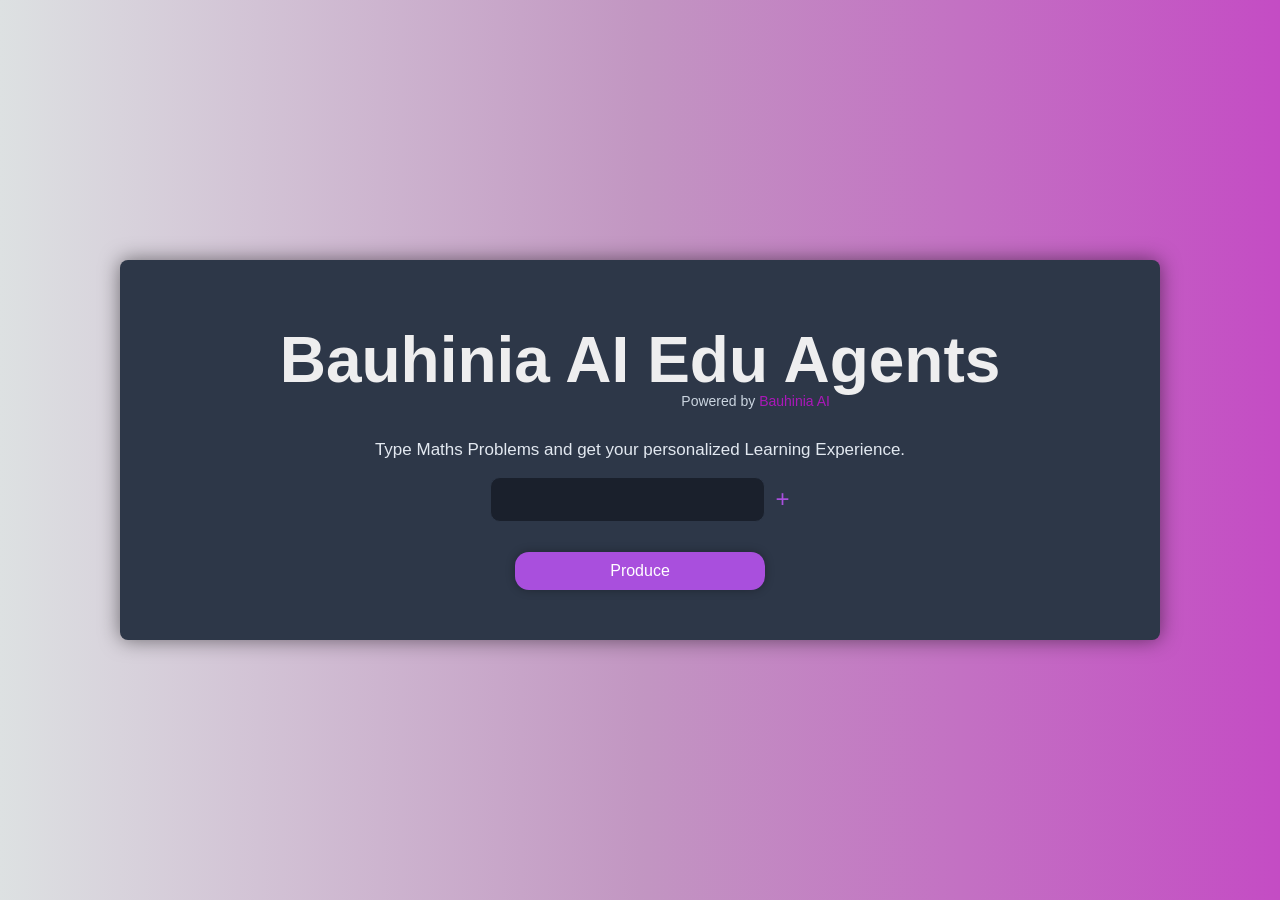
<file: frontend/index.html>
<!DOCTYPE html>
<html lang="en">
<head>
    <meta charset="UTF-8">
    <meta name="viewport" content="width=device-width, initial-scale=1.0">
    <title>Your Learning Assistant</title>
    <link rel="stylesheet" href="static/styles.css">
    <link rel="icon" type="image/x-icon" href="static/icon.jpg">
</head>
<body>
    <div class="container">
        <header>
            <div class="header-content">
                <h1>Bauhinia AI Edu Agents</h1>
            </div>
            <p class="powered-by">Powered by <a href="https://bauhiniaai.com/en/index.html" target="_blank">Bauhinia AI</a></p>
            <p class = "topics-interest">Type Maths Problems and get your personalized Learning Experience.</p>

        </header>

        <section class="topic-selection">
            <form id="topicForm">
                <div class="form-group" id="topicGroup1">
                    <input class = "inputText" type="text" id="topic1" name="topic1" required>
                    <span class="icon add-topic">---</span>
                    <span class="icon remove-topic">-</span>
                </div>
            </form>
    <!-- <p class = "layout">Select newspaper layout</p>
    <div class="layouts">
        <img src="static/layout_icons/layout_1.png" alt="Layout 1" class="layout-icon" data-layout="layout_1.html">
        <img src="static/layout_icons/layout_2.png" alt="Layout 2" class="layout-icon" data-layout="layout_2.html">
        <img src="static/layout_icons/layout_3.png" alt="Layout 3" class="layout-icon" data-layout="layout_3.html">
    </div> -->

            <button type="button" id="produceNewspaper">Produce</button>


        </section>

        <section id="loading" class="hidden">
                <div class="spinner"></div>
                <div id="loadingMessages"></div>
        </section>



        <section id="newspaper" class="hidden">
            <!-- The newspaper articles will be populated here -->
        </section>
    </div>

    <script src="static/scripts.js"></script>
</body>
</html>
</file>
<file: frontend/static/styles.css>
@import url('https://fonts.cdnfonts.com/css/bodoni-moda');

body {
    font-family: 'Bodoni Moda', sans-serif;
    background: linear-gradient(to right, #dde1e2, #c296c2, #c44cc4);
    color: #EEEEEF;
    margin: 0;
    padding: 0;
    display: flex;
    justify-content: center;
    align-items: center;
    height: 100vh;
}

.inputText {
   font-family: 'Bodoni Moda', sans-serif;
   font-size: 20px;
}

.spinner {
    border: 4px solid rgba(255, 255, 255, 0.3);
    border-radius: 50%;
    border-top: 4px solid #A94FDD;
    width: 30px;
    height: 30px;
    animation: spin 1s linear infinite;
    margin: 0 auto;

    margin-bottom: 10px;
}

@keyframes spin {
    0% { transform: rotate(0deg); }
    100% { transform: rotate(360deg); }
}


.topic${topicCount} {
   font-family: 'Bodoni Moda', sans-serif;
}

.container {
    background-color: #2D3748;
    box-shadow: 0 0 20px rgba(0, 0, 0, 0.5);
    color: #E2E8F0;
    width: 80%;
    max-width: 1000px;
    padding: 20px;
    border-radius: 8px;
}

.powered-by {
   font-family: 'Bodoni Moda', sans-serif;
}

header {
    position: relative;
    text-align: center;
}

.header-content {
    font-family: 'Bodoni Moda', sans-serif;
    font-size: 32px;
    color: #EEEEEF;
}

.powered-by {
    position: absolute;
    bottom: 37px;
    right: 310px;
    font-size: 14px;
    color: #CBD5E0;
}

.header-content {
    opacity: 0;
    animation: fadeIn 2s ease-in forwards;
    position: relative; /* Add this line */
}


.powered-by a {
    color: #0056b3;
    text-decoration: none;
}

.powered-by a:hover {
    text-decoration: underline;
}



.topics-interest {
    font-family: 'Bodoni Moda', sans-serif;
    font-size: 17px;
}

.topics {
    font-family: 'Bodoni Moda', sans-serif;
}

.powered-by a {
    color: #aa18b8;
    text-decoration: none;
}

.powered-by a:hover {
    text-decoration: underline;
}

.topic-selection {
    display: flex;
    justify-content: center;
    align-items: center;
    margin-bottom: 30px;
    flex-direction: column;
}

.form-group {
    margin-bottom: 10px;
    display: flex;
    align-items: center;
}

#produceNewspaper {
   font-family: 'Bodoni Moda', sans-serif;
   box-shadow: 0 0 10px rgba(0, 0, 0, 0.3);
}

#newspaper {
    display: flex;
    flex-wrap: wrap;
    justify-content: space-between;
    overflow: hidden;
    font-family: 'Bodoni Moda', sans-serif;
}

.article {
    width: 100%;
    margin-bottom: 20px;
    box-sizing: border-box;
    background-color: #2D3748;
    padding: 20px;
    border-radius: 8px;
    color: #E2E8F0;
}


#newspaper img {
   width: 100%;
   height: auto;
}


.form-group label {
    color: #A0AEC0;
}

.form-group input[type="text"] {
    flex-grow: 1;
    padding: 10px;
    border: 1px solid #2D3748;
    border-radius: 10px;
    width: 70%;
    justify-content: center;
    background-color: #1A202C;
    color: #E2E8F0;
}

.layout {
    font-family: 'Bodoni Moda', sans-serif;
}

#produceNewspaper {
    display: block;
    width: 25%;
    background-color: #A94FDD;
    color: white;
    padding: 10px;
    border: none;
    border-radius: 14px;
    cursor: pointer;
    font-size: 16px;
    margin-top: 20px;
    margin-left: auto;
    margin-right: auto;
}

#produceNewspaper:hover {
    background-color: #8B5CBB;
}

.hidden {
    display: none;
}

#loading {
    text-align: center;
    padding: 20px;
    font-size: 18px;
    color: #CBD5E0;
}

@keyframes fadeInOut {
    0%, 100% { opacity: 0; }
    50% { opacity: 1; }
}



@keyframes fadeIn {
    to {
        opacity: 1;
    }
}




.icon {
    cursor: pointer;
    margin-left: 10px;
    font-size: 24px;
    color: #A94FDD;
    transition: color ease-in-out;
}

.icon:hover {
    color: #8B5CBB;
}

.add-topic {
}

.remove-topic {
}

.layout-selection {
    text-align: center;
    margin: 20px 0;
}

.layout-icon {
    cursor: pointer;
    margin: 0 10px;
    width: 70px;
    height: auto;
    border: 2px solid transparent;
}

.layout-icon.selected {
    border-color: #A94FDD;
}
</file>
